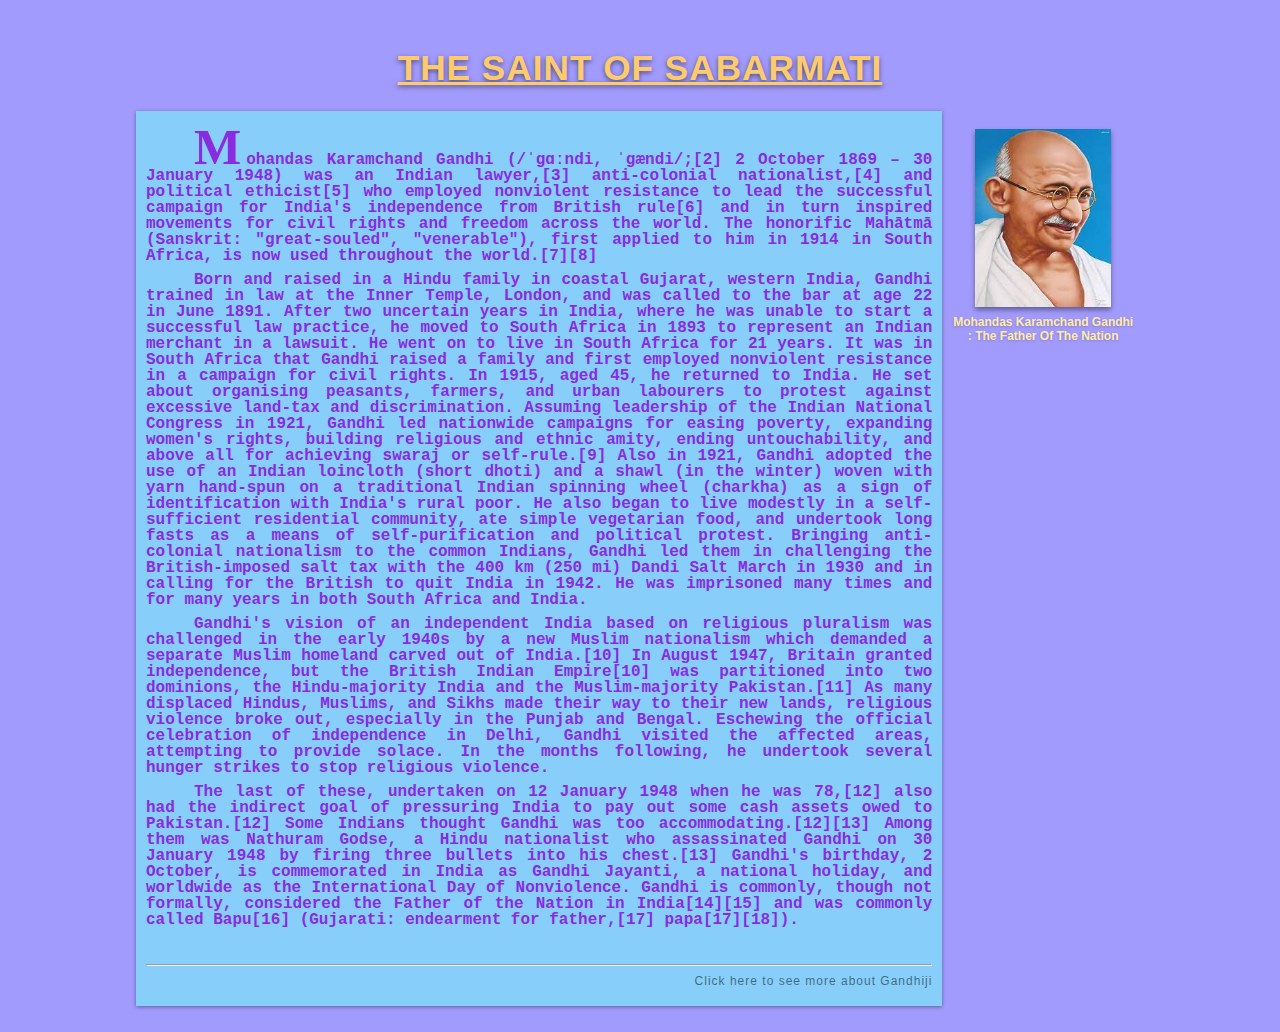
<file: 1. Tribute Page/index.html>
<!-- 
    Fulfill the below user stories and get all of the tests to pass. Give it your own personal style.

You can use HTML, JavaScript, and CSS to complete this project. Plain CSS is recommended because that is what the lessons have covered so far and 
you should get some practice with plain CSS. You can use Bootstrap or SASS if you choose. Additional technologies (just for example jQuery, React, 
Angular, or Vue) are  not recommended for this project, and using  them is at your own risk. Other  projects will give  you a chance to work  with 
different technology stacks like React. We will accept and try to fix all issue reports that use 
the suggested technology stack for this project. Happy coding!

User Story #1: My tribute page should have an element with a corresponding id="main", which contains all other elements.

User Story #2: I should see an element with a corresponding id="title", which contains a string (i.e. text) that 
describes the subject of the tribute page (e.g. "Dr. Norman Borlaug").

User Story #3: I should see a div element with a corresponding id="img-div".

User Story #4: Within the img-div element, I should see an img element with a corresponding id="image".

User Story #5: Within the img-div element, I should see an element with a corresponding id="img-caption" that 
contains textual content describing the image shown in img-div.

User Story #6: I should see an element with a corresponding id="tribute-info", which contains textual content describing the subject of the tribute page.

User Story #7: I should see an a element with a corresponding id="tribute-link", which links to an outside site 
that contains additional information about the subject of the tribute page. HINT: You must give your element an attribute of 
target and set it to _blank in order for your link to open in a new tab (i.e. target="_blank").

User Story #8: The img element should responsively resize, relative to the width of its parent element, without exceeding its original size.

User Story #9: The img element should be centered within its parent element.

You can build your project by using this CodePen template and clicking Save to create your own pen. Or you can use 
this CDN link to run the tests in any environment you like: https://cdn.freecodecamp.org/testable-projects-fcc/v1/bundle.js.

Once you're done, submit the URL to your working project with all its tests passing.
 -->


<!DOCTYPE html>
<html lang="en">

<head>
    <meta charset="UTF-8">
    <meta http-equiv="X-UA-Compatible" content="IE=edge">
    <meta name="viewport" content="width=device-width, initial-scale=1.0">
    <title>TRIBUTE PAGE</title>

    <style>
        /*------------------------------------- basic styling------------------------------ */
        
        * {
            padding: 0;
            margin: 0;
            box-sizing: border-box;
        }
        
        .row-centered,
        .col-centered {
            display: flex;
            align-items: center;
            justify-content: center;
        }
        
        .col-centered {
            flex-direction: column;
        }
        
        a {
            text-decoration: none;
            color: rgba(0, 0, 0, 0.5);
        }
        
        hr {
            color: black;
            width: 100%;
            height: 1px;
        }
        
        body {
            max-width: 100vw;
            min-height: 100vh;
            padding: 0.625rem;
            background-color: #a29bfe;
        }
        /*------------------------------------- container styling------------------------------ */
        
        .container {
            width: 80%;
            height: 80%;
            margin: 1rem auto;
        }
        
        .title {
            height: 10%;
            width: 100%;
            font-family: Arial, Helvetica, sans-serif;
            font-size: 2.2rem;
            font-weight: 800;
            text-transform: uppercase;
            text-shadow: 0 2px 5px rgba(0, 0, 0, 0.5);
            text-decoration: underline;
            letter-spacing: 1px;
            padding: 0.4rem;
            margin: 1rem 0;
            color: #fdcb6e;
        }
        
        .main {
            width: 100%;
            height: 90%;
            align-items: start;
            /* border: var(--border-black); */
        }
        /*------------------------------------- main container styling------------------------------ */
        
        .image-container {
            height: 50%;
            width: 20%;
            padding: 0.625rem;
            justify-content: space-between;
            align-items: space-between;
        }
        
        .info-container {
            height: 100%;
            width: 80%;
            padding: 0.625rem;
            justify-content: space-between;
            align-items: space-around;
            background-color: lightskyblue;
            box-shadow: 0 1px 4px rgba(0, 0, 0, 0.4);
        }
        /*------------------------------------- image container styling------------------------------ */
        
        .img-div {
            height: 100%;
            width: 100%;
            justify-content: flex-start;
            align-items: space-evenly;
            /* overflow: hidden; */
        }
        
        img {
            position: relative;
            max-width: 75%;
            box-shadow: 0 3px 5px rgba(0, 0, 0, 0.4);
            margin: 0.5rem auto;
        }
        
        .img-caption {
            font-family: 'Franklin Gothic Medium', 'Arial Narrow', Arial, sans-serif;
            font-size: 0.75rem;
            font-weight: 600;
            text-transform: capitalize;
            color: #ffeaa7;
            text-align: center;
            text-shadow: 0 1px 3px rgba(0, 0, 0, 0.2);
        }
        /*------------------------------------- info container styling------------------------------ */
        
        .tribute-info {
            width: 100%;
            height: 90%;
            margin: 0.625rem 0;
            font-family: 'Courier New', Courier, monospace;
            font-size: 1rem;
            font-weight: 600;
            line-height: 1rem;
            text-align: justify;
            color: blueviolet;
        }
        
        .link {
            width: 100%;
            height: 10%;
            text-align: right;
            letter-spacing: 1px;
            margin: 0.5rem;
            position: relative;
            bottom: 0%;
            font-family: Arial, Helvetica, sans-serif;
            font-weight: 500;
            font-size: 0.75rem;
            color: rgba(0, 0, 0, 0.5);
        }
        
        .link:hover {
            text-shadow: 0 1px 4px rgba(0, 0, 0, 0.4);
            cursor: pointer;
            color: black;
        }
        
        .tribute-info p:nth-child(1)::first-letter {
            font-size: 3.125rem;
            font-family: 'Times New Roman', Times, serif;
            letter-spacing: 5px;
        }
        
        .para {
            margin: 0.5rem 0;
        }
        
        .para::first-letter {
            margin-left: 3rem;
        }
        /*-------------------------------------  styling to make it responsive------------------------------ */
        
        @media screen and (max-width:426px) {
            .container {
                width: 100%;
                height: 100%;
            }
            .title {
                text-align: center;
                margin: 1px auto;
            }
            .main {
                flex-direction: column-reverse;
                width: 100%;
                padding: 0;
                margin: 0;
            }
            .info-container {
                width: 100%;
            }
            .image-container {
                width: 100%;
            }
            img {
                max-width: 100%;
            }
        }
        /* ------------------------------------------------------------------------------------------------------------------------------- */
    </style>

</head>

<body>
    <div class="container col-centered">



        <!-- I should see an element with a corresponding id="title", which contains a string (i.e. text)
                 that describes the subject of the tribute page (e.g. "Dr. Norman Borlaug"). -->
        <h1 class="title row-centered" id="title">
            The Saint of Sabarmati
        </h1>


        <!-- My tribute page should have an element with a corresponding id="main", which contains all other elements. -->
        <div class="main row-centered" id="main">



            <div class="info-container col-centered">

                <!-- I should see an element with a corresponding id="tribute-info", 
                which contains textual content describing the subject of the tribute page. -->
                <div class="tribute-info" id="tribute-info">

                    <p class="para"> Mohandas Karamchand Gandhi (/ˈɡɑːndi, ˈɡændi/;[2] 2 October 1869 – 30 January 1948) was an Indian lawyer,[3] anti-colonial nationalist,[4] and political ethicist[5] who employed nonviolent resistance to lead the successful campaign
                        for India's independence from British rule[6] and in turn inspired movements for civil rights and freedom across the world. The honorific Mahātmā (Sanskrit: "great-souled", "venerable"), first applied to him in 1914 in South Africa,
                        is now used throughout the world.[7][8]</p>
                    <p class="para"> Born and raised in a Hindu family in coastal Gujarat, western India, Gandhi trained in law at the Inner Temple, London, and was called to the bar at age 22 in June 1891. After two uncertain years in India, where he was unable to start
                        a successful law practice, he moved to South Africa in 1893 to represent an Indian merchant in a lawsuit. He went on to live in South Africa for 21 years. It was in South Africa that Gandhi raised a family and first employed nonviolent
                        resistance in a campaign for civil rights. In 1915, aged 45, he returned to India. He set about organising peasants, farmers, and urban labourers to protest against excessive land-tax and discrimination. Assuming leadership of
                        the Indian National Congress in 1921, Gandhi led nationwide campaigns for easing poverty, expanding women's rights, building religious and ethnic amity, ending untouchability, and above all for achieving swaraj or self-rule.[9]
                        Also in 1921, Gandhi adopted the use of an Indian loincloth (short dhoti) and a shawl (in the winter) woven with yarn hand-spun on a traditional Indian spinning wheel (charkha) as a sign of identification with India's rural poor.
                        He also began to live modestly in a self-sufficient residential community, ate simple vegetarian food, and undertook long fasts as a means of self-purification and political protest. Bringing anti-colonial nationalism to the common
                        Indians, Gandhi led them in challenging the British-imposed salt tax with the 400 km (250 mi) Dandi Salt March in 1930 and in calling for the British to quit India in 1942. He was imprisoned many times and for many years in both
                        South Africa and India.</p>
                    <p class="para"> Gandhi's vision of an independent India based on religious pluralism was challenged in the early 1940s by a new Muslim nationalism which demanded a separate Muslim homeland carved out of India.[10] In August 1947, Britain granted independence,
                        but the British Indian Empire[10] was partitioned into two dominions, the Hindu-majority India and the Muslim-majority Pakistan.[11] As many displaced Hindus, Muslims, and Sikhs made their way to their new lands, religious violence
                        broke out, especially in the Punjab and Bengal. Eschewing the official celebration of independence in Delhi, Gandhi visited the affected areas, attempting to provide solace. In the months following, he undertook several hunger
                        strikes to stop religious violence.</p>
                    <p class="para"> The last of these, undertaken on 12 January 1948 when he was 78,[12] also had the indirect goal of pressuring India to pay out some cash assets owed to Pakistan.[12] Some Indians thought Gandhi was too accommodating.[12][13] Among
                        them was Nathuram Godse, a Hindu nationalist who assassinated Gandhi on 30 January 1948 by firing three bullets into his chest.[13] Gandhi's birthday, 2 October, is commemorated in India as Gandhi Jayanti, a national holiday, and
                        worldwide as the International Day of Nonviolence. Gandhi is commonly, though not formally, considered the Father of the Nation in India[14][15] and was commonly called Bapu[16] (Gujarati: endearment for father,[17] papa[17][18]).</p>
                </div>

                <br>

                <hr>
                <!-- I should see an a element with a corresponding id="tribute-link", 
                which links to an outside site that contains additional information about the subject of the tribute page.  -->
                <div class="link">
                    <a href="https://en.wikipedia.org/wiki/Mahatma_Gandhi" id="tribute-link" target="_blank">
                    Click here to see more about Gandhiji</a>
                </div>

            </div>



            <div class="image-container col-centered">

                <!-- I should see a div element with a corresponding id="img-div" -->
                <div class="img-div col-centered" id="img-div">

                    <!-- Within the img-div element, I should see an img element with a corresponding id="image". -->
                    <img src="[data-uri]"
                        alt="MK Gandhi Image" id="image" />


                    <!-- Within the img-div element, I should see an element with a corresponding id="img-caption" 
                        that contains textual content describing the image shown in img-div. -->
                    <p id="img-caption" class="img-caption">
                        Mohandas Karamchand Gandhi : The Father of The Nation
                    </p>
                </div>

            </div>



        </div>
    </div>
</body>

</html>
</file>
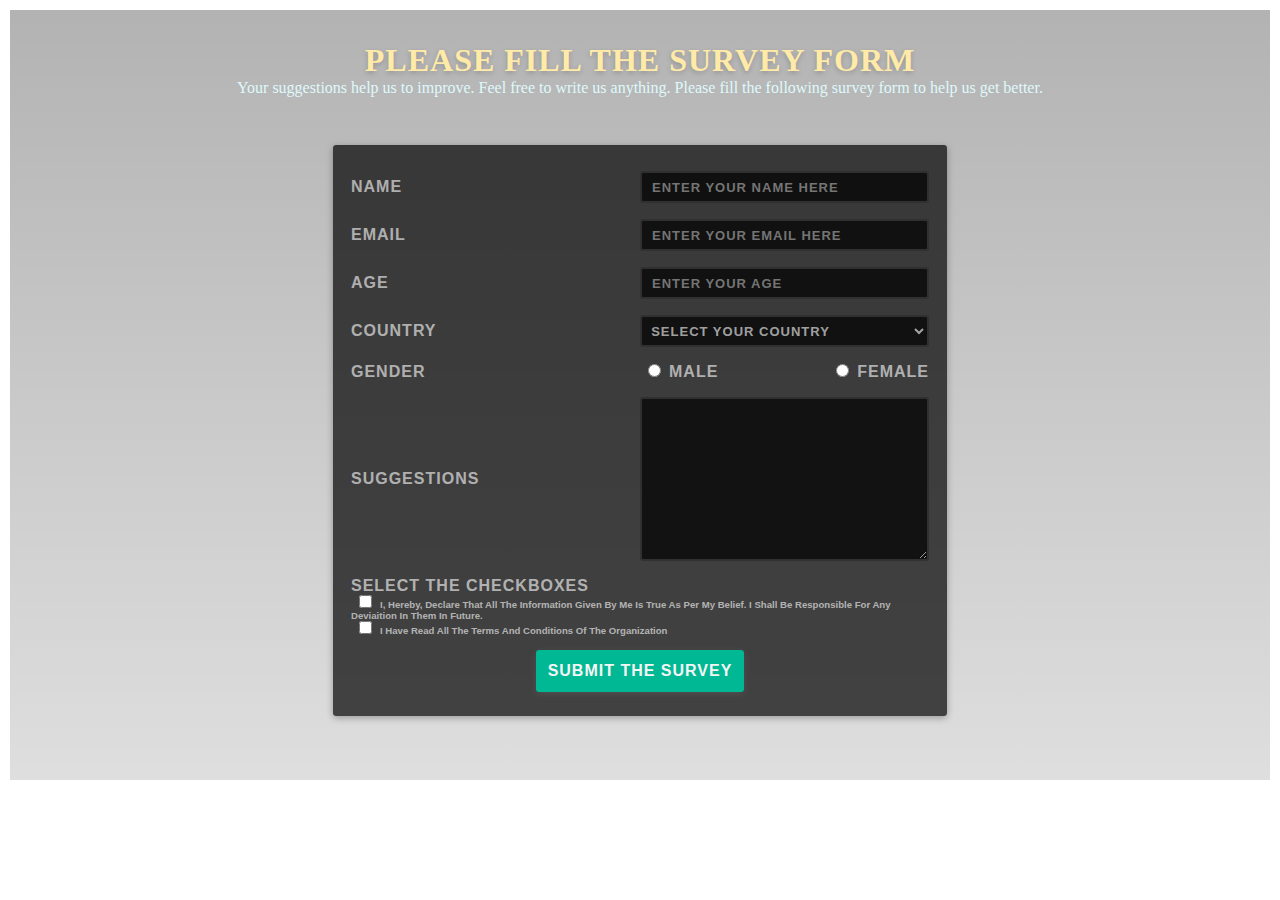
<file: 2. Survey Form/index.html>
<!-- User Story #1: I can see a title with id="title" in H1 sized text.

User Story #2: I can see a short explanation with id="description" in P sized text.

User Story #3: I can see a form with id="survey-form".

User Story #4: Inside the form element, I am required to enter my name in a field with id="name".

User Story #5: Inside the form element, I am required to enter an email in a field with id="email".

User Story #6: If I enter an email that is not formatted correctly, I will see an HTML5 validation error.

User Story #7: Inside the form, I can enter a number in a field with id="number".

User Story #8: If I enter non-numbers in the number input, I will see an HTML5 validation error.

User Story #9: If I enter numbers outside the range of the number input, which are defined by the min and max attributes, 
I will see an HTML5 validation error.

User Story #10: For the name, email, and number input fields inside the form I can see corresponding labels that describe 
the purpose of each field with the following ids: id="name-label", id="email-label", and id="number-label".

User Story #11: For the name, email, and number input fields, I can see placeholder text that gives me a description or 
instructions for each field.

User Story #12: Inside the form element, I can select an option from a dropdown that has a corresponding id="dropdown".

User Story #13: Inside the form element, I can select a field from one or more groups of radio buttons. Each group should 
be grouped using the name attribute.

User Story #14: Inside the form element, I can select several fields from a series of checkboxes, each of which must have 
a value attribute.

User Story #15: Inside the form element, I am presented with a textarea at the end for additional comments.

User Story #16: Inside the form element, I am presented with a button with id="submit" to submit all my inputs.

You can build your project by using this CodePen template and clicking Save to create your own pen. Or you can use this CDN 
link to run the tests in any environment you like: https://cdn.freecodecamp.org/testable-projects-fcc/v1/bundle.js

Once you're done, submit the URL to your working project with all its tests passing. -->



<!DOCTYPE html>
<html lang="en">

<head>
    <meta charset="UTF-8">
    <meta http-equiv="X-UA-Compatible" content="IE=edge">
    <meta name="viewport" content="width=device-width, initial-scale=1.0">
    <title>Survey Form</title>

    <style>
        /* -------------------------------------- BASIC STYLING ---------------------------------------- */
        
        * {
            padding: 0;
            margin: 0;
            box-sizing: border-box;
        }
        
        *:focus {
            outline: none;
        }
        
        .flex-column,
        .flex-row {
            display: flex;
            justify-content: center;
            align-items: center;
        }
        
        .flex-column {
            flex-direction: column;
        }
        
        body {
            max-width: 100vw;
            min-height: 100vh;
            max-height: auto;
            padding: 0.625rem;
        }
        /* -------------------------------------- CONTAINER STYLING ---------------------------------------- */
        
        .container {
            height: 100%;
            width: 100%;
            background: linear-gradient(to bottom, rgba(0, 0, 0, 0.3), rgba(0, 0, 0, 0.2), rgba(0, 0, 0, 0.1)), url(https://png.pngtree.com/thumb_back/fh260/back_pic/00/04/53/9556248b4747950.png);
            background-repeat: no-repeat;
            background-size: cover;
            background-position: fixed;
            background-attachment: fixed;
            /* background-blend-mode: lighten; */
            padding: 1rem;
        }
        /* -------------------------------------- TITLE & DESCRIPTION STYLING ---------------------------------------- */
        
        .title {
            font-family: 'Franklin Gothic Medium', 'Arial Narrow', Arial, sans-serif font-size: 2rem;
            letter-spacing: 1px;
            color: #ffeaa7;
            text-shadow: 0 2px 5px rgba(0, 0, 0, 0.2);
            margin-top: 1rem;
        }
        
        .description {
            font-size: 1rem;
            color: #dff9fb;
        }
        /* -------------------------------------- FORM STYLING ---------------------------------------- */
        
        form {
            width: 50%;
            border: 2px solid transparent;
            padding: 1rem;
            margin: 3rem;
            justify-content: center;
            align-items: center;
            border-radius: 0.2rem;
            background-color: rgba(0, 0, 0, 0.7);
            color: rgba(255, 255, 255, 0.61);
            box-shadow: 0 2px 7px rgba(0, 0, 0, 0.3);
        }
        
        .form-group {
            width: 100%;
            display: flex;
            align-items: center;
            justify-content: space-between;
            flex-direction: row;
            margin: 0.5rem 0;
        }
        /* -------------------------------------- FORM ELEMENT STYLING ---------------------------------------- */
        
        label,
        input,
        select,
        textarea,
        .form-group,
        button {
            letter-spacing: 1px;
            font-family: Arial, Helvetica, sans-serif;
            font-size: 1rem;
            font-weight: 600;
        }
        
        input[type='text'],
        input[type='email'],
        input[type='number'],
        textarea,
        select {
            background: rgba(0, 0, 0, 0.7);
            font-size: 0.8125rem;
            width: 50%;
            height: 2rem;
            border: 2px solid rgba(121, 116, 116, 0.3);
            color: rgba(255, 255, 255, 0.61);
            border-radius: 0.2rem;
            padding: 0.3rem 0.625rem;
        }
        
        input[type='checkbox'],
        input[type='radio'] {
            margin: 0 0.5rem;
        }
        
        select {
            padding: 0.3rem 0.325rem;
        }
        
        textarea {
            height: fit-content;
        }
        
        .radio-group {
            justify-content: space-between;
            align-items: center;
        }
        
        div.radio-group>label {
            width: 50%;
        }
        
        .radio-group-choices {
            width: 50%;
            justify-content: space-between;
        }
        
        .checkbox-group {
            flex-direction: column;
            justify-content: start;
            align-items: start;
        }
        
        .checkbox-choices {
            letter-spacing: 0;
            width: 100%;
            font-size: 0.6rem;
            justify-content: baseline;
            text-transform: capitalize;
            align-items: space-between;
        }
        
        .checkbox-choices>span {
            width: 100%;
        }
        
        button {
            padding: 0.625rem;
            background-color: #00b894;
            color: whitesmoke;
            margin: 0.4rem;
            border: 2px solid #00b894;
            border-radius: 0.2rem;
            box-shadow: 0 2px 7px rgba(121, 116, 116, 0.3);
        }
        
        button:hover {
            transition: all 0.3s linear;
            background-color: rgba(0, 0, 0, 0.7);
            color: white;
            border: 2px solid rgba(0, 0, 0, 0.2);
        }
    </style>
</head>

<body>

    <div class="container flex-column">

        <!-- User Story #1: I can see a title with id="title" in H1 sized text. -->
        <h1 id="title" class="title">
            PLEASE FILL THE SURVEY FORM
        </h1>

        <!-- User Story #2: I can see a short explanation with id="description" in P sized text. -->
        <p class="description" id="description">
            Your suggestions help us to improve. Feel free to write us anything. Please fill the following survey form to help us get better.
        </p>

        <!-- User Story #3: I can see a form with id="survey-form". -->
        <!-- User Story #10: For the name, email, and number input fields inside the form I can see corresponding labels that describe  -->
        <!-- the purpose of each field with the following ids: id="name-label", id="email-label", and id="number-label". -->
        <!-- User Story #11: For the name, email, and number input fields, I can see placeholder text that gives me a description or  -->
        <!-- instructions for each field. -->

        <form class="flex-column" action="#" id="survey-form" method="POST">

            <!-- User Story #4: Inside the form element, I am required to enter my name in a field with id="name". -->
            <div class="form-group">
                <label for="name" id="name-label">NAME</label>
                <input type="text" name="name" id="name" placeholder="ENTER YOUR NAME HERE" required>

            </div>

            <!-- User Story #5: Inside the form element, I am required to enter an email in a field with id="email". -->
            <!-- User Story #6: If I enter an email that is not formatted correctly, I will see an HTML5 validation error. -->
            <div class="form-group">
                <label for="email" id="email-label">EMAIL</label>
                <input type="email" name="email" id="email" placeholder="ENTER YOUR EMAIL HERE" required>


            </div>

            <!-- User Story #7: Inside the form, I can enter a number in a field with id="number". -->
            <!-- User Story #8: If I enter non-numbers in the number input, I will see an HTML5 validation error. -->
            <!-- User Story #9: If I enter numbers outside the range of the number input, which are defined by the min and max attributes,  -->
            <!-- I will see an HTML5 validation error. -->
            <div class="form-group">
                <label for="age" id="number-label">AGE</label>
                <input type="number" name="age" id="number" min=5 max=100 placeholder="ENTER YOUR AGE" required>
            </div>



            <!-- User Story #12: Inside the form element, I can select an option from a dropdown that has a corresponding id="dropdown". -->
            <div class="form-group">
                <label for="dropdown">COUNTRY</label>
                <select name="dropdown" id="dropdown" required>
                    <option value="none" selected disabled>SELECT YOUR COUNTRY</option>
                    <option value="USA">USA</option>
                    <option value="INDIA">INDIA</option>
                    <option value="RUSSIA">RUSSIA</option>
                    <option value="CHINA">CHINA</option>
                    <option value="CANADA">CANADA</option>
                </select>
            </div>



            <!-- User Story #13: Inside the form element, I can select a field from one or more groups of radio buttons. Each group should  -->
            <!-- be grouped using the name attribute. -->
            <div class="form-group radio-group">
                <label for="gender">GENDER</label>
                <div class="flex-row radio-group-choices">
                    <span>
                        <input type="radio" name="gender" id=" " value="M">MALE
                    </span>
                    <span>
                        <input type="radio" name="gender" id="" value="F">FEMALE
                    </span>
                </div>



            </div>

            <!-- User Story #15: Inside the form element, I am presented with a textarea at the end for additional comments. -->
            <div class="form-group">
                <label for="textarea">SUGGESTIONS</label>
                <textarea name="suggestion" id="" cols="30" rows="10" required></textarea>

            </div>

            <!-- User Story #14: Inside the form element, I can select several fields from a series of checkboxes, each of which must have  -->
            <!-- a value attribute. -->
            <div class="form-group checkbox-group">
                <label for="declaration">SELECT THE CHECKBOXES</label>
                <div class="checkbox-choices flex-column">
                    <span>
                       <input type="checkbox" name="declare" id="" value="correctInfo">i, hereby, declare that all the information given by me is true as per my belief. i shall be responsible for any deviaition in them in future.
                   </span>

                    <span>
                       <input type="checkbox" name="verify" id="" value="tnc">i have read all the terms and conditions of the organization
                   </span>
                </div>

            </div>

            <!-- User Story #16: Inside the form element, I am presented with a button with id="submit" to submit all my inputs. -->
            <button type="submit" id="submit">SUBMIT THE SURVEY</button>

        </form>

    </div>

</body>

</html>
</file>
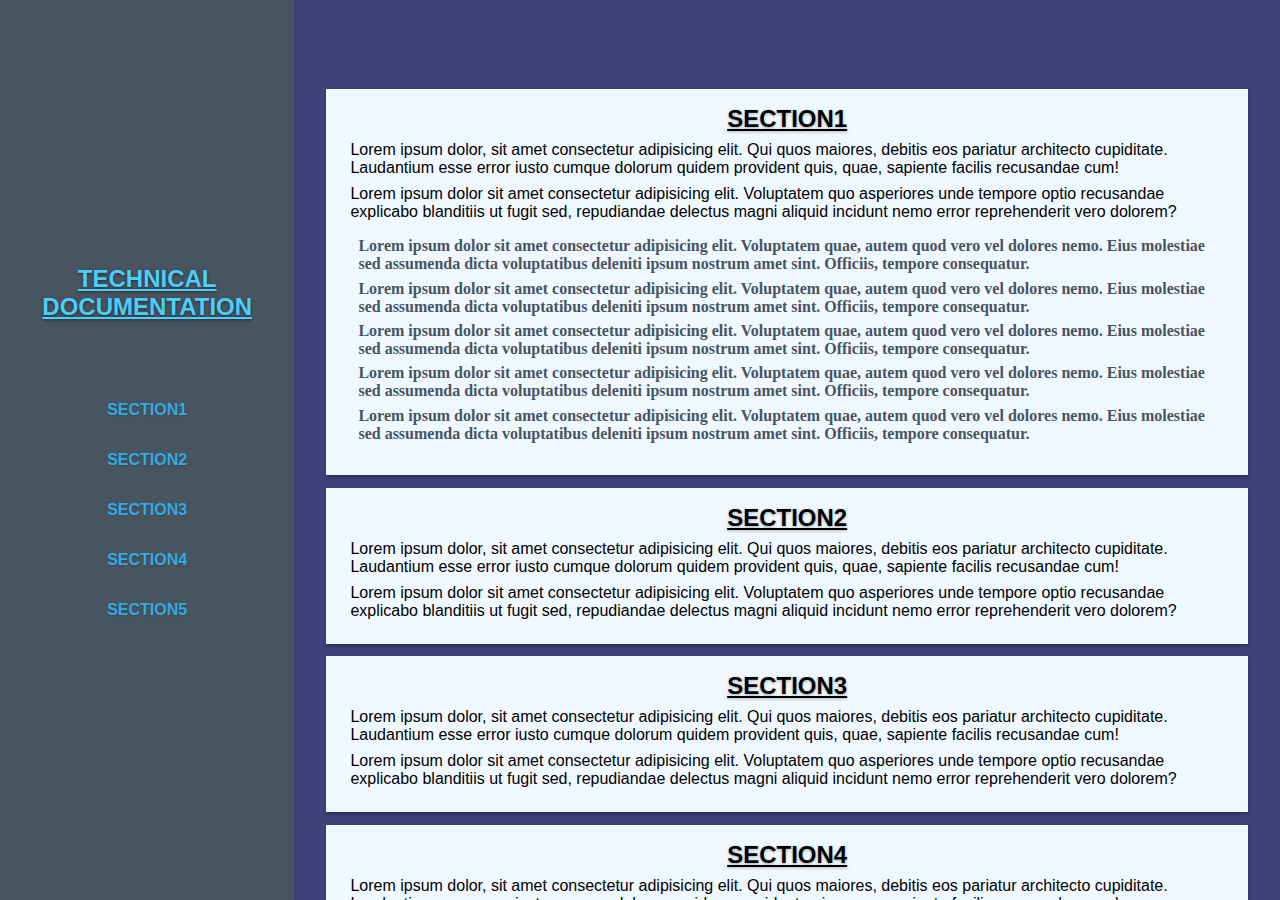
<file: 4. Technical Documentation Page/index.html>
<!DOCTYPE html>
<html lang="en">

<head>
    <meta charset="UTF-8">
    <meta http-equiv="X-UA-Compatible" content="IE=edge">
    <meta name="viewport" content="width=device-width, initial-scale=1.0">
    <title>Technical Documentation Page</title>
    <style>
        /* -------------------------------------- BASIC STYLING ---------------------------------------- */
        
        * {
            padding: 0;
            margin: 0;
            box-sizing: border-box;
        }
        
        *:focus {
            outline: none;
        }
        
        .flex-column,
        .flex-row {
            display: flex;
            justify-content: center;
            align-items: center;
        }
        
        .flex-column {
            flex-direction: column;
        }
        /* -------------------------------------- CONTAINER STYLING ---------------------------------------- */
        
        .container {
            max-width: 100vw;
            height: 100vh;
            justify-content: space-between;
        }
        
        nav {
            max-width: 23%;
            min-height: 100%;
            padding: 0.5rem;
            justify-content: flex-end;
            background-color: #485460;
        }
        
        main {
            max-width: 77%;
            max-height: 100%;
            background-color: #40407a;
            padding: 2rem;
            padding-top: 30%;
            overflow-y: scroll;
        }
        /* -------------------------------------- NAVBAR STYLING ---------------------------------------- */
        
        header h1,
        .links {
            font-family: Arial, Helvetica, sans-serif;
            text-transform: uppercase;
        }
        
        header h1 {
            font-size: 1.5rem;
            text-align: center;
            text-decoration: underline;
            font-weight: 800;
            color: #4bcffa;
            text-shadow: 0 1px 3px rgba(0, 0, 0, 0.5);
            margin: 0 0 3rem 0;
        }
        
        .links {
            font-size: 1rem;
            overflow: hidden;
            margin-top: 1rem;
        }
        
        .links a {
            text-decoration: none;
            margin: 1rem 0;
            text-shadow: 0 1px 2px rgba(0, 0, 0, 0.2);
            font-weight: 600;
            color: #34ace0;
            position: relative;
        }
        
        .links a:hover {
            color: #05c46b;
            transition: all .2s linear;
        }
        
        .links a::after,
        .links a:before {
            content: '';
            position: absolute;
            height: 0.2rem;
            width: 100%;
            background-color: #0be881;
        }
        
        .links a::after {
            top: 100%;
            left: 100%;
        }
        
        .links a::before {
            top: -20%;
            left: -100%;
        }
        
        .links a:hover::after {
            left: 0;
            transition: all .3s linear;
        }
        
        .links a:hover::before {
            left: 0%;
            transition: all .3s linear;
        }
        /* -------------------------------------- SECTION STYLING ---------------------------------------- */
        
        section {
            width: 100%;
            height: auto;
            margin-bottom: 0.8rem;
            box-shadow: 0 2px 3px rgba(0, 0, 0, 0.3);
            padding: 1rem;
            font-family: Verdana, Geneva, Tahoma, sans-serif;
            font-weight: 700;
            background-color: aliceblue;
        }
        
        section>header {
            font-family: Arial, Helvetica, sans-serif;
            font-size: 1.5rem;
            font-weight: 600;
            text-align: center;
            text-transform: uppercase;
            text-decoration: underline;
            text-shadow: 0 1px 3px rgba(0, 0, 0, 0.3);
        }
        
        section>p {
            font-size: 1rem;
            font-weight: 500;
            font-family: 'Trebuchet MS', 'Lucida Sans Unicode', 'Lucida Grande', 'Lucida Sans', Arial, sans-serif;
            margin: 0.5rem;
        }
        
        section>ul {
            list-style: none;
            margin: 1rem 0;
            font-family: Cambria, Cochin, Georgia, Times, 'Times New Roman', serif;
            color: #485460;
        }
        
        section>ul>li {
            margin: 0.4rem 0;
            padding: 0 1rem;
        }
        /* -------------------------------------- RESPONSIVE ---------------------------------------- */
        
        @media screen and (max-width:1023px) {
            .container {
                max-width: 100%;
                min-height: 100vh;
                flex-direction: column;
                justify-content: space-between;
                align-items: center;
                padding: 0;
            }
            #navbar {
                min-width: 100%;
                min-height: 20%;
                padding: 1rem;
            }
            nav>header {
                margin: 1rem;
                height: 20%;
                width: 100%;
            }
            nav>.links {
                width: 100%;
                height: 80%;
                flex-direction: row;
                justify-content: space-between;
            }
            nav>.links>a::after,
            nav>.links>a::before {
                display: none;
            }
            nav.links>a {
                margin: 0.5rem 1rem;
            }
            main {
                min-width: 100%;
                min-height: 170%;
                padding-top: 40%;
            }
        }
    </style>
</head>

<body>

    <div class="container flex-row">

        <!-- User Story #8: I can see a nav element with a corresponding id="navbar". -->
        <!-- User Story #14: On regular sized devices (laptops, desktops), the element with id="navbar" should be shown on the left side of the screen and should always be visible to the user. -->
        <nav id="navbar" class="flex-column">

            <!-- User Story #9: The navbar element should contain one header element which contains text that describes the topic of the technical documentation. -->
            <!-- User Story #11: The header element in the navbar must come before any link (a) elements in the navbar. -->
            <header class="flex-row">
                <h1>
                    Technical Documentation
                </h1>
            </header>

            <!-- User Story #10: Additionally, the navbar should contain link (a) elements with the class of nav-link. There should be one for every element with the class main-section. -->
            <!-- User Story #12: Each element with the class of nav-link should contain text that corresponds to the header text within each section (e.g. if you have a "Hello world" section/header, your navbar should have an element which contains the text "Hello world"). -->
            <!-- User Story #13: When I click on a navbar element, the page should navigate to the corresponding section of the main-doc element (e.g. If I click on a nav-link element that contains the text "Hello world", the page navigates to a section element that has that id and contains the corresponding header. -->
            <div class="links flex-column">
                <a href="#section1" class="nav-link">section1</a>
                <a href="#section2" class="nav-link">section2</a>
                <a href="#section3" class="nav-link">section3</a>
                <a href="#section4" class="nav-link">section4</a>
                <a href="#section5" class="nav-link">section5</a>
            </div>

        </nav>




        <!-- User Story #1: I can see a main element with a corresponding id="main-doc", which contains the page's main content (technical documentation). -->
        <main id="main-doc" class="flex-column">

            <!-- User Story #2: Within the #main-doc element, I can see several section elements, each with a class of main-section. There should be a minimum of 5. -->
            <!-- User Story #3: The first element within each .main-section should be a header element which contains text that describes the topic of that section. -->
            <!-- User Story #4: Each section element with the class of main-section should also have an id that corresponds with the text of each header contained within it. Any spaces should be replaced with underscores (e.g. The section that contains the header "JavaScript and Java" should have a corresponding id="JavaScript_and_Java"). -->

            <!-- User Story #5: The .main-section elements should contain at least 10 p elements total (not each). -->

            <!-- User Story #6: The .main-section elements should contain at least 5 code elements total (not each). -->

            <!-- User Story #7: The .main-section elements should contain at least 5 li items total (not each). -->
            <section class="main-section" id="section1">
                <header>
                    section1
                </header>

                <p>Lorem ipsum dolor, sit amet consectetur adipisicing elit. Qui quos maiores, debitis eos pariatur architecto cupiditate. Laudantium esse error iusto cumque dolorum quidem provident quis, quae, sapiente facilis recusandae cum!</p>
                <p>Lorem ipsum dolor sit amet consectetur adipisicing elit. Voluptatem quo asperiores unde tempore optio recusandae explicabo blanditiis ut fugit sed, repudiandae delectus magni aliquid incidunt nemo error reprehenderit vero dolorem?</p>

                <code>

                </code>
                <ul>
                    <li>Lorem ipsum dolor sit amet consectetur adipisicing elit. Voluptatem quae, autem quod vero vel dolores nemo. Eius molestiae sed assumenda dicta voluptatibus deleniti ipsum nostrum amet sint. Officiis, tempore consequatur.</li>
                    <li>Lorem ipsum dolor sit amet consectetur adipisicing elit. Voluptatem quae, autem quod vero vel dolores nemo. Eius molestiae sed assumenda dicta voluptatibus deleniti ipsum nostrum amet sint. Officiis, tempore consequatur.</li>
                    <li>Lorem ipsum dolor sit amet consectetur adipisicing elit. Voluptatem quae, autem quod vero vel dolores nemo. Eius molestiae sed assumenda dicta voluptatibus deleniti ipsum nostrum amet sint. Officiis, tempore consequatur.</li>
                    <li>Lorem ipsum dolor sit amet consectetur adipisicing elit. Voluptatem quae, autem quod vero vel dolores nemo. Eius molestiae sed assumenda dicta voluptatibus deleniti ipsum nostrum amet sint. Officiis, tempore consequatur.</li>
                    <li>Lorem ipsum dolor sit amet consectetur adipisicing elit. Voluptatem quae, autem quod vero vel dolores nemo. Eius molestiae sed assumenda dicta voluptatibus deleniti ipsum nostrum amet sint. Officiis, tempore consequatur.</li>

                </ul>
            </section>

            <section class="main-section" id="section2">
                <header>
                    section2
                </header>

                <p>Lorem ipsum dolor, sit amet consectetur adipisicing elit. Qui quos maiores, debitis eos pariatur architecto cupiditate. Laudantium esse error iusto cumque dolorum quidem provident quis, quae, sapiente facilis recusandae cum!</p>
                <p>Lorem ipsum dolor sit amet consectetur adipisicing elit. Voluptatem quo asperiores unde tempore optio recusandae explicabo blanditiis ut fugit sed, repudiandae delectus magni aliquid incidunt nemo error reprehenderit vero dolorem?</p>

                <code>

                </code>
            </section>

            <section class="main-section" id="section3">
                <header>
                    section3
                </header>

                <p>Lorem ipsum dolor, sit amet consectetur adipisicing elit. Qui quos maiores, debitis eos pariatur architecto cupiditate. Laudantium esse error iusto cumque dolorum quidem provident quis, quae, sapiente facilis recusandae cum!</p>
                <p>Lorem ipsum dolor sit amet consectetur adipisicing elit. Voluptatem quo asperiores unde tempore optio recusandae explicabo blanditiis ut fugit sed, repudiandae delectus magni aliquid incidunt nemo error reprehenderit vero dolorem?</p>

                <code>

                </code>
            </section>

            <section class="main-section" id="section4">
                <header>
                    section4
                </header>

                <p>Lorem ipsum dolor, sit amet consectetur adipisicing elit. Qui quos maiores, debitis eos pariatur architecto cupiditate. Laudantium esse error iusto cumque dolorum quidem provident quis, quae, sapiente facilis recusandae cum!</p>
                <p>Lorem ipsum dolor sit amet consectetur adipisicing elit. Voluptatem quo asperiores unde tempore optio recusandae explicabo blanditiis ut fugit sed, repudiandae delectus magni aliquid incidunt nemo error reprehenderit vero dolorem?</p>

                <code>

                </code>
            </section>

            <section class="main-section" id="section5">
                <header>
                    section5
                </header>

                <p>Lorem ipsum dolor, sit amet consectetur adipisicing elit. Qui quos maiores, debitis eos pariatur architecto cupiditate. Laudantium esse error iusto cumque dolorum quidem provident quis, quae, sapiente facilis recusandae cum!</p>
                <p>Lorem ipsum dolor sit amet consectetur adipisicing elit. Voluptatem quo asperiores unde tempore optio recusandae explicabo blanditiis ut fugit sed, repudiandae delectus magni aliquid incidunt nemo error reprehenderit vero dolorem?</p>

                <code>

                </code>
            </section>

        </main>





    </div>







    <!-- User Story #15: My Technical Documentation page should use at least one media query. -->

</body>

</html>
</file>
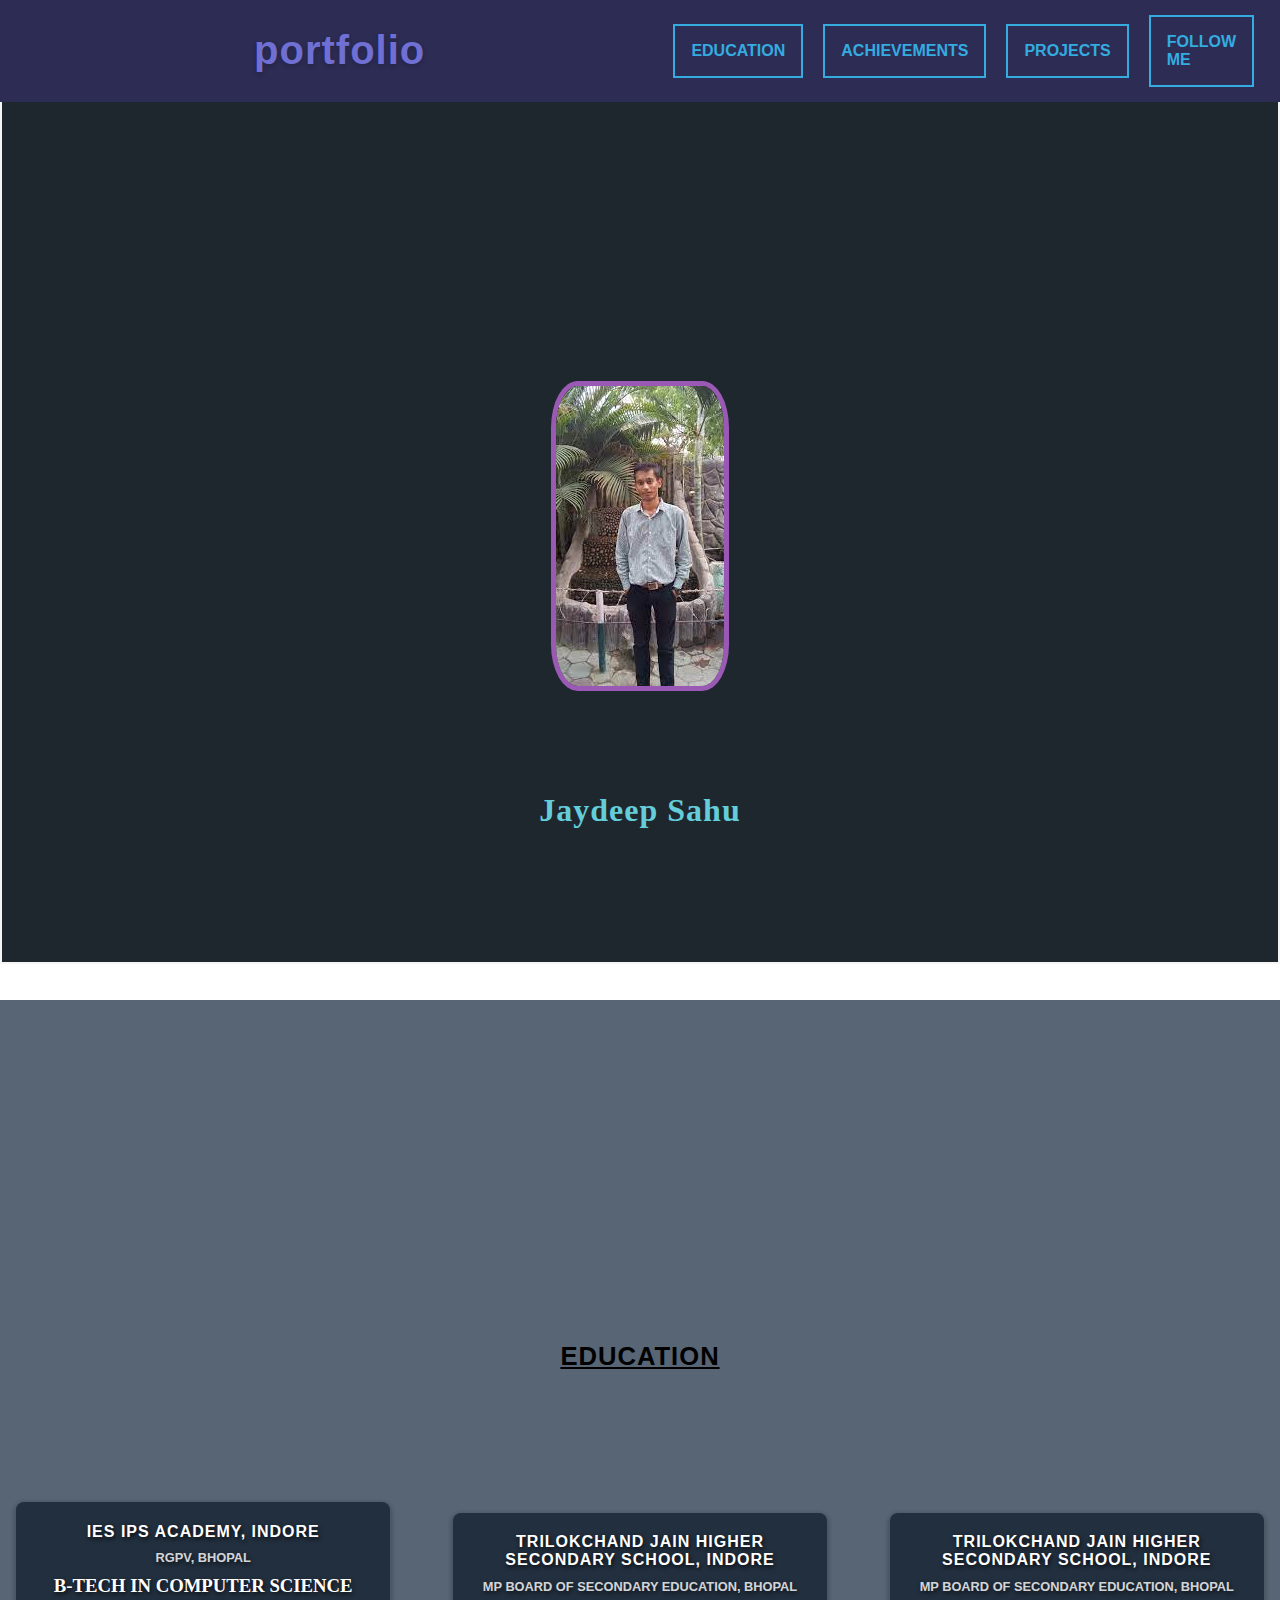
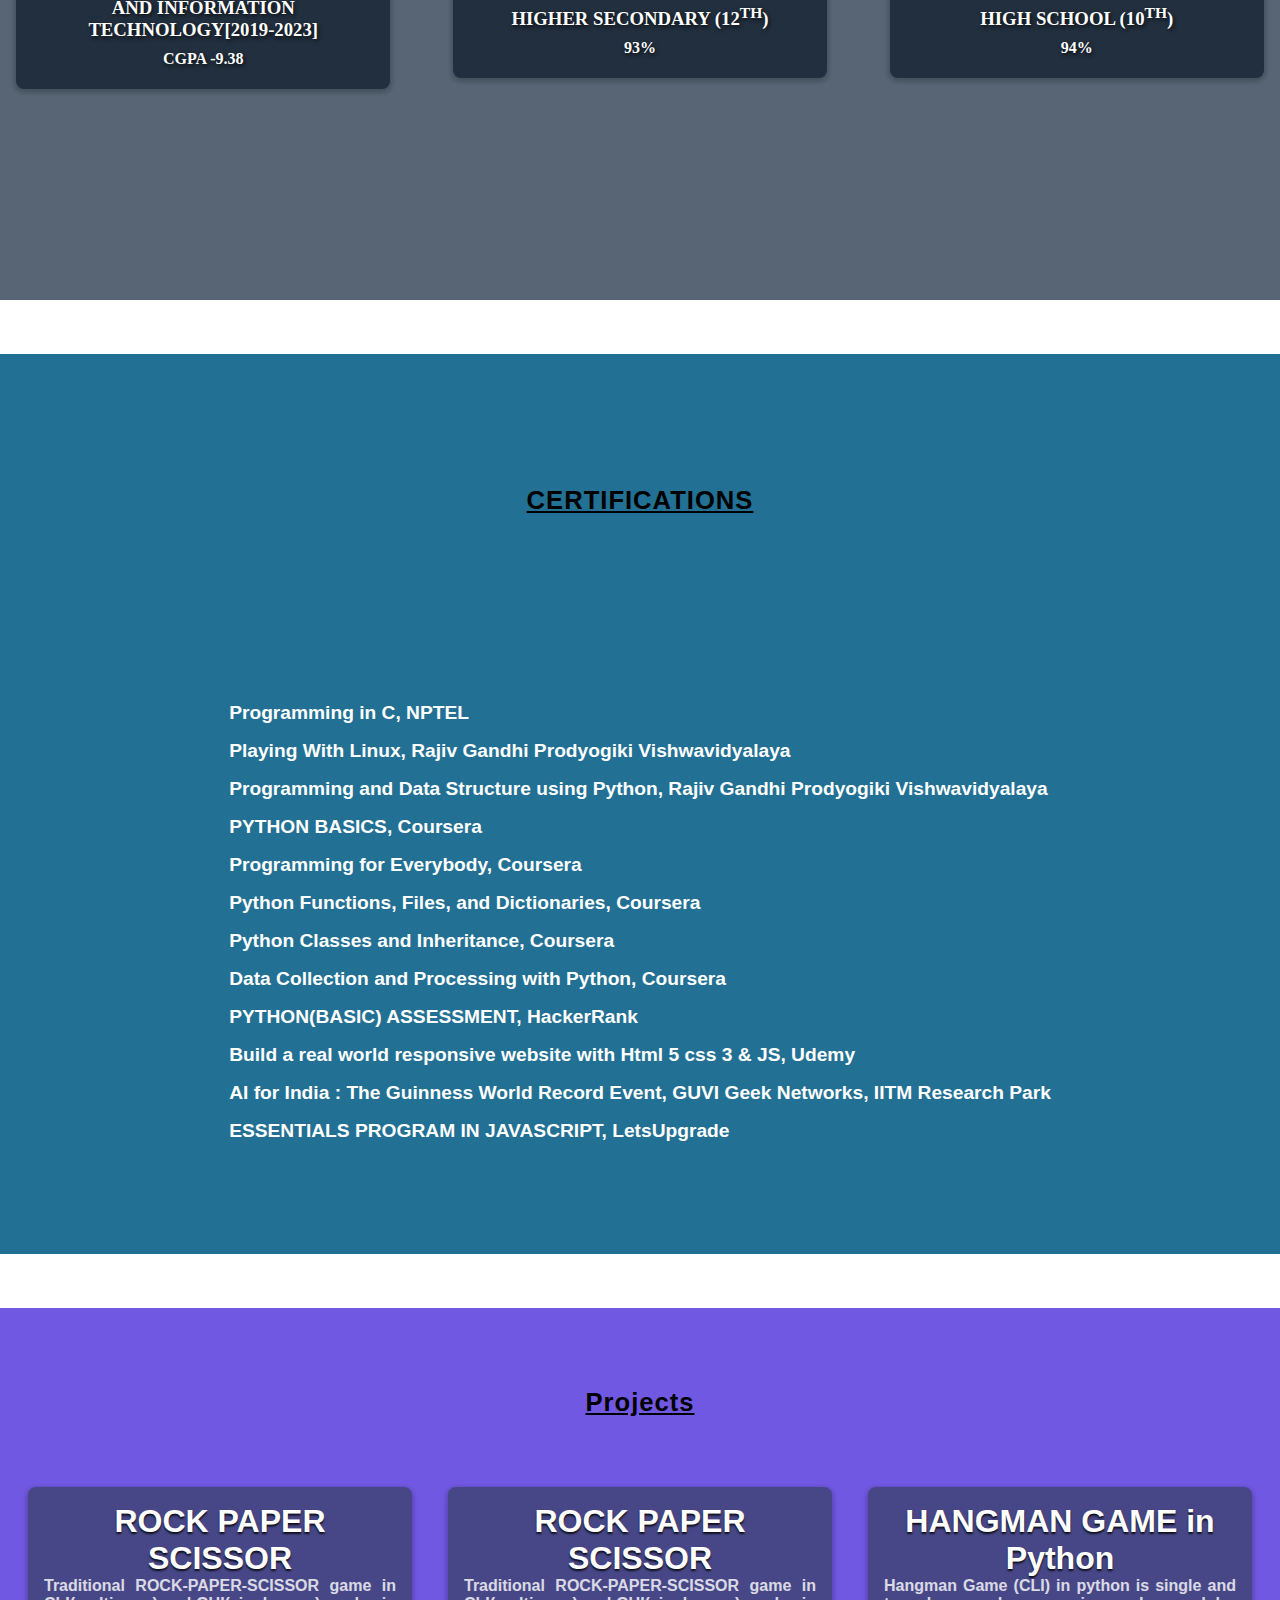
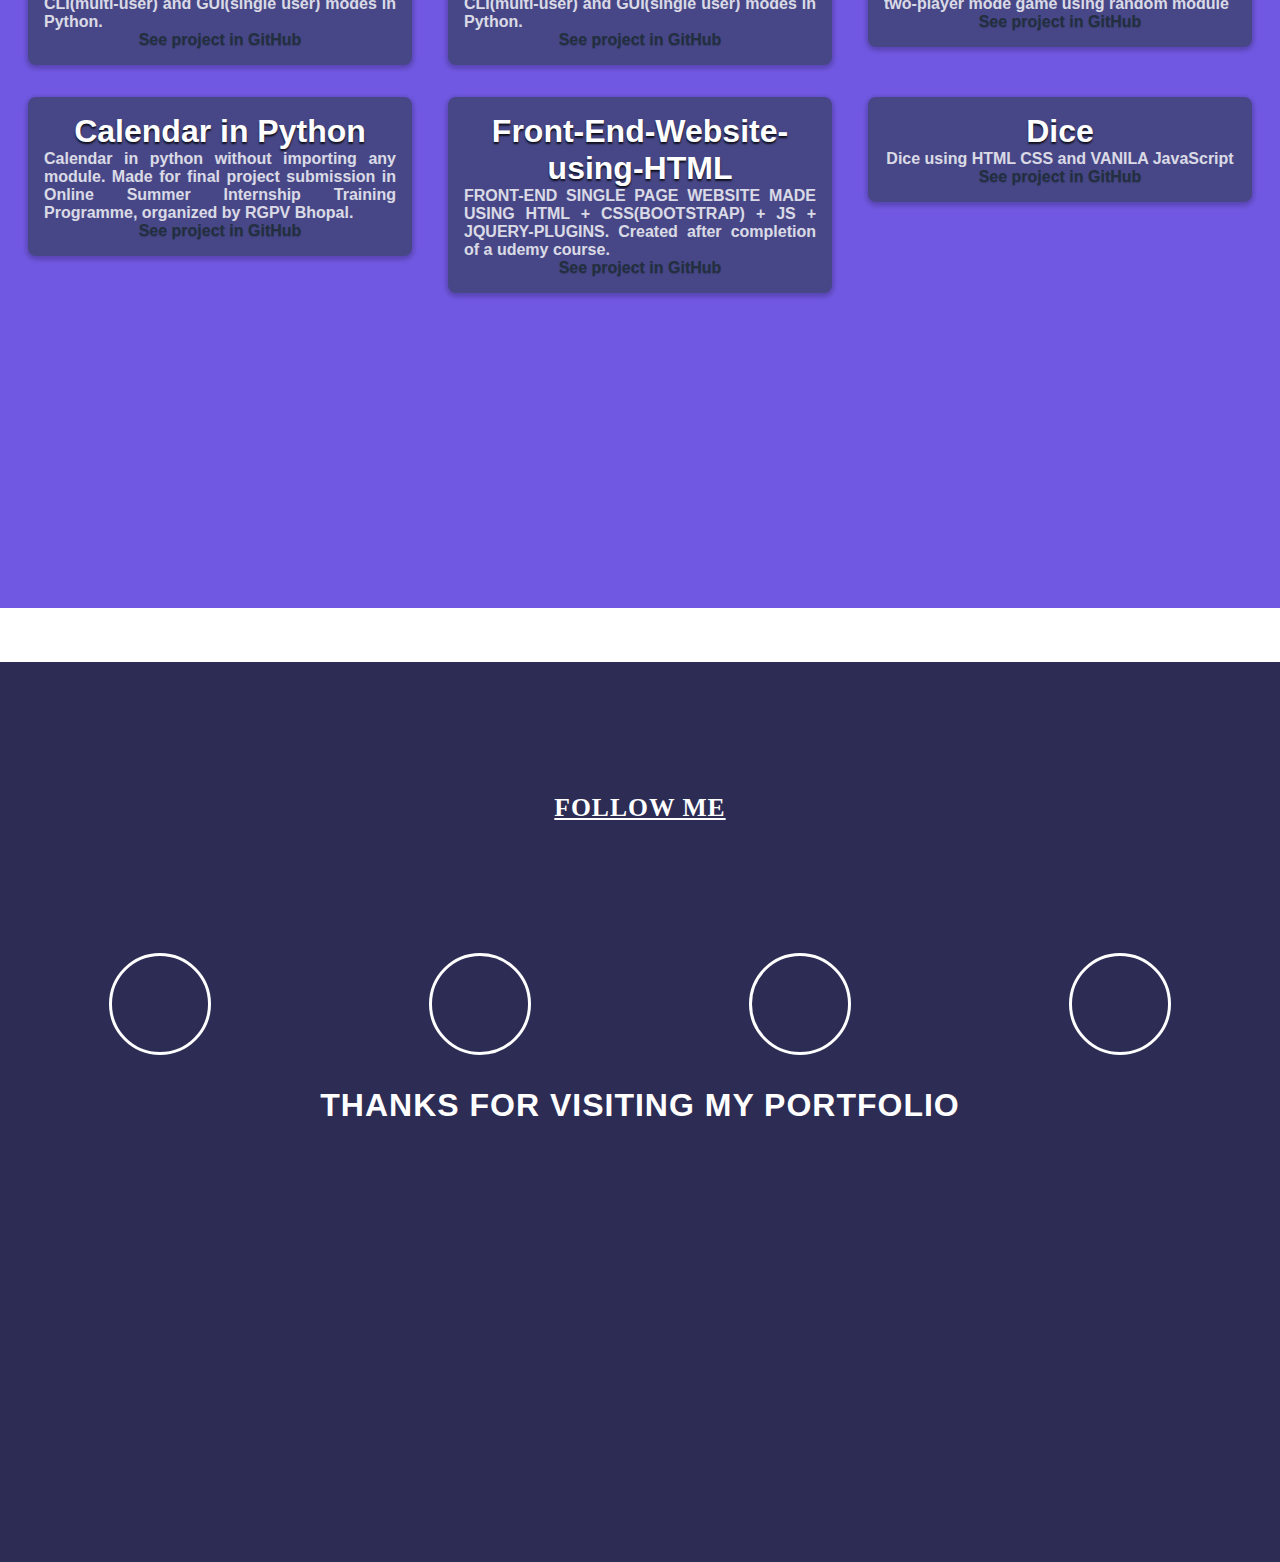
<file: 5. Personal Portfolio webpage/index.html>
<!-- 

Hello Camper!

Please read the README below in the JS Editor before beginning. Feel free to delete this message once you have read it. Good luck and Happy Coding! 

- The freeCodeCamp Team 

-->
<!DOCTYPE html>
<html lang="en">

<head>
    <meta charset="UTF-8">
    <meta http-equiv="X-UA-Compatible" content="IE=edge">
    <meta name="viewport" content="width=device-width, initial-scale=1.0">
    <title>PORTFOLIO</title>

    <link rel="stylesheet" href="css/style.css">
</head>

<body>

    <div class="container flex-column">




        <!-- User Story #6: My portfolio should have a navbar with an id of navbar. -->
        <!-- User Story #7: The navbar should contain at least one link that I can click on to navigate to different sections of the page. -->
        <!-- User Story #11: The navbar should always be at the top of the viewport. -->
        <nav id="navbar" class="flex-row navLargeDevice">
            <header class="flex-row">
                <div class="flex-column title ">portfolio</div>
                <div class="flex-column toggle" id="toggle" onclick="toggleClick();">
                    <em class="bars bars-white"></em>
                    <em class="bars bars-white"></em>
                    <em class="bars bars-white"></em>
                </div>
            </header>

            <div class=" flex-row links" id="links">
                <a href="#education" class="linksBtn">education</a>

                <a href="#achievement" class="linksBtn">achievements</a>

                <a href="#projects" class="linksBtn">PROJECTS</a>

                <a href="#follow" class="linksBtn">follow me</a>

            </div>
        </nav>





        <main class="flex-column">





            <!-- User Story #1: My portfolio should have a welcome section with an id of welcome-section. -->
            <!-- User Story #10: The height of the welcome section should be equal to the height of the viewport. -->
            <section id="welcome-section" class="flex-column welcome ">
                <!-- User Story #2: The welcome section should have an h1 element that contains text. -->
                <div class=" flex-column welcome-content">
                    <div class="flex-row welcome-text ">
                        <h1>
                            WELCOME TO MY PORTFOLIO
                        </h1>
                    </div>
                    <div class="flex-row image">
                        <img src="[data-uri]"
                            alt="Jaydeep Sahu" />
                    </div>
                    <div class="flex-row img-caption">jaydeep sahu</div>
                </div>

            </section>




            <br><br>


            <section class="flex-column education " id="education">
                <h1 class="section-title">EDUCATION</h1>
                <div class="flex-row qualifi">
                    <!-- COLLEGE -->
                    <div class=" flex-column education-box">
                        <h2 class="institute-name">
                            ies ips academy, indore
                        </h2>
                        <h3 class="board-name">
                            RGPV, BHOPAL
                        </h3>
                        <h3 class="education-type">
                            b-tech in computer science and information technology[2019-2023]
                        </h3>
                        <h4 class="score">
                            cgpa -9.38
                        </h4>
                    </div>
                    <!-- HIGHER SECONDARY -->
                    <div class=" flex-column education-box">
                        <h2 class="institute-name">
                            TRILOKCHAND JAIN HIGHER SECONDARY SCHOOL, INDORE
                        </h2>
                        <h3 class="board-name">
                            MP BOARD OF SECONDARY EDUCATION, BHOPAL
                        </h3>
                        <h3 class="education-type">
                            HIGHER SECONDARY (12<sup>TH</sup>)
                        </h3>
                        <h4 class="score">
                            93%
                        </h4>
                    </div>
                    <!-- HIGH SCHOOL -->
                    <div class=" flex-column education-box">
                        <h2 class="institute-name">
                            TRILOKCHAND JAIN HIGHER SECONDARY SCHOOL, INDORE
                        </h2>
                        <h3 class="board-name">
                            MP BOARD OF SECONDARY EDUCATION, BHOPAL
                        </h3>
                        <h3 class="education-type">
                            HIGH SCHOOL (10<sup>TH</sup>)
                        </h3>
                        <h4 class="score">
                            94%
                        </h4>
                    </div>
                </div>
            </section>





            <br><br><br>





            <section class="achievement flex-column" id="achievement">
                <h1 class="section-title flex-row">
                    CERTIFICATIONS
                </h1>
                <div class="achievement-box flex-column">
                    <ul>
                        <li>
                            Programming in C, NPTEL

                        </li>
                        <li>
                            Playing With Linux, Rajiv Gandhi Prodyogiki Vishwavidyalaya

                        </li>
                        <li>
                            Programming and Data Structure using Python, Rajiv Gandhi Prodyogiki Vishwavidyalaya

                        </li>
                        <li>
                            PYTHON BASICS, Coursera

                        </li>
                        <li>
                            Programming for Everybody, Coursera

                        </li>
                        <li>
                            Python Functions, Files, and Dictionaries, Coursera

                        </li>
                        <li>
                            Python Classes and Inheritance, Coursera

                        </li>
                        <li>
                            Data Collection and Processing with Python, Coursera

                        </li>
                        <li>
                            PYTHON(BASIC) ASSESSMENT, HackerRank

                        </li>
                        <li>
                            Build a real world responsive website with Html 5 css 3 & JS, Udemy

                        </li>
                        <li>
                            AI for India : The Guinness World Record Event, GUVI Geek Networks, IITM Research Park

                        </li>
                        <li>
                            ESSENTIALS PROGRAM IN JAVASCRIPT, LetsUpgrade

                        </li>
                    </ul>
                </div>
            </section>




            <br><br><br>





            <!-- User Story #3: My portfolio should have a projects section with an id of projects. -->
            <section class="projects" id="projects">

                <h1 class="section-title">Projects</h1><br>
                <!-- User Story #4: The projects section should contain at least one element with a class of project-tile to hold a project. -->
                <div class="flex-row project-tile">

                    <!-- User Story #5: The projects section should contain at least one link to a project. -->

                    <div class="flex-column project-box ">
                        <h2 class="project-title">
                            ROCK PAPER SCISSOR
                        </h2>
                        <h3 class="project-desc">
                            Traditional ROCK-PAPER-SCISSOR game in CLI(multi-user) and GUI(single user) modes in Python.
                        </h3>
                        <h3 class="project-link">
                            <a href="https://github.com/jaydeepsahu1609/ROCK-PAPER-SCISSOR" target="_blank" noopener noreferrer>See project in GitHub</a>
                        </h3>
                    </div>

                    <div class="flex-column project-box ">
                        <h2 class="project-title">
                            ROCK PAPER SCISSOR
                        </h2>
                        <h3 class="project-desc">
                            Traditional ROCK-PAPER-SCISSOR game in CLI(multi-user) and GUI(single user) modes in Python.
                        </h3>
                        <h3 class="project-link">
                            <a href="https://github.com/jaydeepsahu1609/ROCK-PAPER-SCISSOR" target="_blank" noopener noreferrer>See project in GitHub</a>
                        </h3>
                    </div>

                    <div class="flex-column project-box ">
                        <h2 class="project-title">
                            HANGMAN GAME in Python
                        </h2>
                        <h3 class="project-desc">
                            Hangman Game (CLI) in python is single and two-player mode game using random module
                        </h3>
                        <h3 class="project-link">
                            <a href="https://github.com/jaydeepsahu1609/HANGMAN-GAME-in-python" target="_blank" noopener noreferrer>See project in GitHub</a>
                        </h3>
                    </div>
                </div>
                <div class="flex-row project-tile">

                    <div class="flex-column project-box ">
                        <h2 class="project-title">
                            Calendar in Python
                        </h2>
                        <h3 class="project-desc">
                            Calendar in python without importing any module. Made for final project submission in Online Summer Internship Training Programme, organized by RGPV Bhopal.
                        </h3>
                        <h3 class="project-link">
                            <a href="https://github.com/jaydeepsahu1609/Calendar-in-python" target="_blank" noopener noreferrer>See project in GitHub</a>
                        </h3>
                    </div>
                    <div class="flex-column project-box ">
                        <h2 class="project-title">
                            Front-End-Website-using-HTML
                        </h2>
                        <h3 class="project-desc">
                            FRONT-END SINGLE PAGE WEBSITE MADE USING HTML + CSS(BOOTSTRAP) + JS + JQUERY-PLUGINS. Created after completion of a udemy course.
                        </h3>
                        <h3 class="project-link">
                            <a href="https://github.com/jaydeepsahu1609/Calendar-in-python" target="_blank" noopener noreferrer>See project in GitHub</a>
                        </h3>
                    </div>


                    <div class="flex-column project-box ">
                        <h2 class="project-title">
                            Dice
                        </h2>
                        <h3 class="project-desc">
                            Dice using HTML CSS and VANILA JavaScript
                        </h3>
                        <h3 class="project-link">
                            <a href="https://github.com/jaydeepsahu1609/DICE" target="_blank" noopener noreferrer>See project in GitHub</a>
                        </h3>
                    </div>
                </div>

            </section>




            <br><br><br>





            <section class="follow" id="follow">

                <h1 class="section-title">FOLLOW ME</h1>
                <div class="flex-row follow-box">
                    <em class="fa fa-instagram">
                        <a href=""  target="_blank"></a>
                    </em>
                    <em class="fa fa-facebook">
                        <a href="" target="_blank"></a>
                    </em>
                    <em class="fa fa-linkedin">
                        <a href=""  target="_blank"></a>
                    </em>

                    <!-- User Story #8: My portfolio should have a link with an id of profile-link, which opens my GitHub or FCC profile in a new tab. -->

                    <em class="fa fa-github">
                      <a href="" id="profile-link" target="_blank"></a>
                    </em>
                </div>
                <h2 class="flex-row">thanks for visiting my portfolio</h2>
            </section>


            <!-- User Story #9: My portfolio should have at least one media query. -->
        </main>

</body>
<script src="js/main.js"></script>

</html>
</file>
<file: 5. Personal Portfolio webpage/css/style.css>
/* ------------------------------ BASIC STYLING ------------------------------------- */

* {
    padding: 0;
    margin: 0;
    box-sizing: border-box;
}

.flex-column,
.flex-row {
    display: flex;
    justify-content: center;
    align-items: center;
}

.flex-column {
    flex-direction: column;
}

body {
    max-width: 100vw;
    min-width: 100vw;
    min-height: 300vh;
    max-height: auto;
    overflow-x: hidden;
}


/* ------------------------------ CONTAINER STYLING ------------------------------------- */

.container {
    min-width: 100vw;
    max-width: 100vw;
    height: 100%;
}

nav,
#navbar {
    min-width: 100vw;
    max-width: 100vw;
    background-color: #2c2c54;
    justify-content: space-between;
    position: fixed;
    top: 0%;
    z-index: 999;
    padding: 0.3rem 1rem;
    transition: all 0.3s linear;
}

main {
    min-width: 100vw;
    max-width: 100vw;
    position: absolute;
    top: 11%;
    border: 2px solid transparent;
    height: 90%;
    min-height: 500vh;
}

.navSmallDevice {
    flex-direction: column;
    justify-content: start;
    align-items: flex-start;
    height: 100vh;
    width: 100vw;
}

.navLargeDevice {
    flex-direction: row;
    width: 100vw;
    height: auto;
}


/* ------------------------------ NAVBAR STYLING ------------------------------------- */

header {
    width: 100%;
    justify-content: space-between;
}

.title {
    width: 80%;
    padding: 1rem;
    margin: 0 1rem;
    justify-content: flex-start;
    height: 100%;
    font-size: 2.5rem;
    font-family: 'Segoe UI', Tahoma, Geneva, Verdana, sans-serif;
    letter-spacing: 1px;
    font-weight: 800;
    text-align: right;
    text-shadow: 0 2px 5px rgba(0, 0, 0, 0.2);
    color: #706fd3;
    animation: changeCase 4s ease-in-out infinite;
}

@keyframes changeCase {
    0% {
        text-transform: capitalize;
    }
    50% {
        text-transform: lowercase;
    }
    100% {
        opacity: 0.5;
    }
}

.toggle {
    width: 20%;
    display: none;
    height: 30%;
    padding: 1rem;
    justify-content: space-around;
    border-radius: 1rem;
    align-items: flex-end;
}

.links {
    width: 80%;
    height: 100%;
    justify-content: flex-end;
}

.links>a {
    padding: 1rem;
    margin: 0.625rem;
    text-decoration: none;
    font-family: Arial, Helvetica, sans-serif;
    font-weight: 700;
    text-transform: uppercase;
    color: #34ace0;
    border: 2px solid #34ace0;
}

.links>a:hover {
    border-color: #2c2c54;
    color: #2c2c54;
    background-color: #34ace0;
    transition: all 0.2s linear;
}

.linksDisplay {
    display: flex;
    width: 100%;
    flex-direction: column;
}

.linksHidden {
    display: none;
}

.toggle>.bars {
    width: 50px;
    margin: 0.3rem 0;
    border-radius: 1rem;
    box-shadow: 0 1px 4px rgba(0, 0, 0, 0.1);
}

.toggle:hover>.bars {
    transition: all 0.3s linear;
    border-color: #4bcffa;
}

.bars-white {
    border-top: 6px solid white;
}

.bars-red {
    border-top: 6px solid red;
}

@media(max-width:769px) {
    /* TABLET & SMALL-M-S */
    .title {
        width: 50%;
        justify-content: flex-end;
    }
    .toggle {
        width: 50%;
        display: flex;
        justify-content: center;
    }
    nav,
    #navbar {
        min-width: 100vw;
        justify-content: space-between;
    }
}


/* ------------------------------ SECTION STYLING ------------------------------------- */

section {
    min-width: 100vw;
    max-width: 100vw;
    min-height: 100vh;
    /* max-height: 100vh; */
}

.section-title {
    text-align: center;
    font-family: Verdana, Geneva, Tahoma, sans-serif;
    font-size: 1.6rem;
    letter-spacing: 1px;
    line-height: 1.2rem;
    font-weight: 800;
    text-decoration: underline;
    padding: 0.5rem;
}

@media (min-width:768px) {
    .section-title {
        margin: 10% auto;
    }
}

@media(max-width:426px) {
    .section-title {
        margin: 25% auto;
    }
}


/* ------------------------------ WELCOME STYLING ------------------------------------- */

.welcome {
    margin-top: 15%;
    background-color: #1e272e;
}

.welcome-content {
    max-width: 100vw;
    min-width: 100vw;
    height: 100%;
    padding: 2rem;
    justify-content: space-evenly;
    align-items: center;
}

.welcome-content {
    border: 2px solid whitesmoke;
}

.welcome-text {
    height: 10vh;
    width: 100%;
    text-align: center;
    font-family: Arial, Helvetica, sans-serif;
    font-size: 1rem;
    letter-spacing: 1px;
    color: white;
    text-transform: capitalize;
    font-weight: 800;
    overflow: hidden;
    text-shadow: 0 5px 5px 2px rgba(0, 0, 0, 0.6);
}

.image {
    max-width: 100%;
    height: auto;
    border: 5px solid #9b59b6;
    border-radius: 15%;
    overflow: hidden;
}

.image:hover {
    transition: all 0.4s linear;
    transform: scale(1.2);
    box-shadow: 1px 3px 4px 2px rgba(0, 0, 0, 0.5);
}

.img-caption {
    height: 5vh;
    letter-spacing: 1px;
    text-align: center;
    font-size: 1.2rem;
    font-weight: 600;
    color: #63cdda;
    font-family: cursive;
    text-shadow: 0 5px 5px 2px rgba(0, 0, 0, 0.6);
    text-transform: capitalize;
}

@media(min-width:768px) {
    .welcome-text {
        position: relative;
    }
    .welcome-text::before {
        animation: typing 5s steps(50, end) infinite;
        content: '';
        position: absolute;
        width: 100%;
        height: 100%;
        background-color: #1e272e;
    }
    .img-caption {
        font-size: 2rem;
    }
    @keyframes typing {
        from {
            left: 20%;
        }
        to {
            left: 100%;
        }
    }
}

@media (min-width:1024px) {
    .welcome {
        margin-top: 10%;
    }
}

@media (max-width:426px) {
    .welcome-text {
        transition: all 0.5s linear;
        border: none;
        font-family: 'Gill Sans', 'Gill Sans MT', Calibri, 'Trebuchet MS', sans-serif;
        animation: blinking 3s ease-out infinite;
        box-shadow: 1px 3px 5px rgba(0, 0, 0, 0.2);
    }
    @keyframes blinking {
        from {
            background-color: #74b9ff;
            color: #1e272e;
        }
        to {
            color: #ecf0f1;
            background-color: #6c5ce7;
        }
    }
}

@media (max-width:320px) {
    .welcome-text {
        font-size: 0.8rem;
    }
}


/* ------------------------------ EDUCATION STYLING ------------------------------------- */

.education {
    background-color: #576574;
}

.qualifi {
    justify-content: space-between;
    padding: 0 1rem;
}

.education-box {
    justify-content: space-between;
    background-color: #222f3e;
    color: white;
    border-radius: 0.5rem;
    padding: 1rem;
    width: 30%;
    text-shadow: 1px 2px 4px rgba(0, 0, 0, 0.8);
    box-shadow: 0 2px 4px 2px rgba(0, 0, 0, 0.2);
}

.institute-name,
.board-name,
.education-type,
.score {
    text-transform: uppercase;
    text-align: center;
    margin: 0.3rem 0;
}

.institute-name {
    font-size: 1rem;
    font-family: Arial, Helvetica, sans-serif;
    font-weight: 800;
    letter-spacing: 1px;
}

.board-name {
    font-size: 0.8rem;
    font-family: Arial, Helvetica, sans-serif;
    font-weight: 600;
    opacity: 0.8;
}

@media(max-width:426px) {
    .education>.section-title {
        margin: 2% auto;
    }
    .education {
        height: auto;
        padding: 0.3rem;
        align-items: center;
        justify-content: space-between;
    }
    .education-box {
        width: 100vw;
        margin: 0.5rem auto;
    }
    .qualifi {
        flex-direction: column;
        justify-content: space-around;
        padding: 0;
        align-items: stretch;
    }
}

@media (max-width:320px) {
    .education>.section-title {
        margin: 3% auto;
    }
    .qualifi {
        justify-content: space-between;
    }
    .education {
        padding: 0.8rem;
        justify-content: center;
    }
    .education-box {
        margin: 0.3rem;
    }
    .institute-name,
    .board-name,
    .education-type,
    .score {
        margin: 0.1rem 0;
    }
    .institute-name {
        font-size: 0.6rem;
    }
    .board-name {
        font-size: 0.6rem;
    }
}


/* ------------------------------ ACHIEVEMENT STYLING ------------------------------------- */

.achievement {
    background-color: #227093;
    padding: 1rem;
    justify-content: space-around;
    align-items: center;
}

.achievement>.section-title {
    margin: 4% auto 2%;
}

.achievement-box {
    width: 100vw;
}

.achievement-box>ul {
    padding: 1rem;
    list-style-type: none;
}

.achievement-box>ul>li {
    margin: 1rem auto;
    font-family: Arial, Helvetica, sans-serif;
    font-weight: 600;
    font-size: 1.2rem;
    color: white;
    animation: achievement_glow 5s linear infinite;
}

@media (max-width:426px) {
    .achievement {
        padding: 1rem;
        align-items: center;
        justify-content: center;
    }
    .achievement>.section-title {
        margin: 3% 0;
    }
    .achievement-box>ul {
        padding: 0.8rem;
    }
    .achievement-box>ul>li {
        margin: 0.8rem auto;
        font-weight: 600;
        font-size: 0.9rem;
    }
}

@media (max-width:321px) {
    .achievement-box>ul>li {
        font-size: 0.8rem;
    }
}

@keyframes achievement_glow {
    0% {
        transform: scaleY(1.2);
        text-shadow: 0 2px 4px rgba(0, 0, 0, 0.2);
    }
    100% {
        transform: scaleY(1);
    }
}

.achievement-box>ul>li:nth-child(1) {
    animation-delay: 0.2s;
}

.achievement-box>ul>li:nth-child(2) {
    animation-delay: 0.4s;
}

.achievement-box>ul>li:nth-child(3) {
    animation-delay: 0.6s;
}

.achievement-box>ul>li:nth-child(4) {
    animation-delay: 0.8s;
}

.achievement-box>ul>li:nth-child(5) {
    animation-delay: 1s;
}

.achievement-box>ul>li:nth-child(6) {
    animation-delay: 1.2s;
}

.achievement-box>ul>li:nth-child(7) {
    animation-delay: 1.4s;
}

.achievement-box>ul>li:nth-child(8) {
    animation-delay: 1.6s;
}

.achievement-box>ul>li:nth-child(9) {
    animation-delay: 1.8s;
}

.achievement-box>ul>li:nth-child(10) {
    animation-delay: 2s;
}

.achievement-box>ul>li:nth-child(11) {
    animation-delay: 2.2s;
}

.achievement-box>ul>li:nth-child(12) {
    animation-delay: 2.4s;
}


/* ------------------------------ PROJECT STYLING ------------------------------------- */

.projects {
    max-width: 100vw;
    justify-content: space-around;
    align-items: start;
    overflow-y: auto;
    background-color: #7158e2;
}

.projects>.section-title {
    max-width: 100vw;
    margin: 6% auto 2%;
}

.project-tile {
    justify-content: space-evenly;
    align-items: start;
    max-width: 100vw;
    margin: 1rem 0;
}

.project-box {
    background-color: #474787;
    color: white;
    padding: 1rem;
    width: 30%;
    border-radius: 0.5rem;
    margin: 0.5rem;
    justify-content: space-between;
    font-family: Arial, Helvetica, sans-serif;
    font-weight: 800;
    align-items: center;
    box-shadow: 0 2px 4px 2px rgba(0, 0, 0, 0.2);
    flex-wrap: nowrap;
}

.project-title {
    font-size: 2rem;
    text-align: center;
    text-shadow: 0 2px 2px rgba(0, 0, 0, 0.8);
}

.project-desc {
    text-align: justify;
    font-size: 1rem;
    font-weight: 600;
    opacity: 0.8;
}

.project-link {
    font-size: 1rem;
    text-align: center;
}

.project-link>a {
    text-decoration: none;
    color: #222f3e;
    text-shadow: 0 1px 1px rgba(0, 0, 0, 0.2);
    font-weight: 800;
}

.project-link>a:hover {
    color: white;
    transition: all 0.3s linear;
}

@media (max-width:426px) {
    .project-tile {
        padding: 0.8rem;
        flex-direction: column;
    }
    .project-box {
        width: 100%;
        margin: 0.3rem auto;
    }
    .project-title {
        font-size: 1.5rem;
    }
    .project-desc {
        font-size: 0.8rem;
    }
    .project-link {
        font-size: 0.8rem;
    }
}


/* ------------------------------ FOLLOW STYLING ------------------------------------- */

.follow {
    background-color: #2c2c54;
    color: white;
}

.follow>.section-title {
    transition: all 0.3s linear;
    font-family: cursive;
}

.follow-box {
    /* margin: 3rem; */
    width: 100vw;
    justify-content: space-around;
}

.follow h2 {
    width: 100vw;
    text-align: center;
    font-family: Arial, Helvetica, sans-serif;
    font-weight: 800;
    font-size: 2rem;
    letter-spacing: 1px;
    text-transform: uppercase;
    padding: 2rem;
    /* margin-top: 80%; */
}

.follow-box>em {
    border: 3px solid white;
    min-height: 3rem;
    padding: 3rem;
    min-width: 3rem;
    border-radius: 100%;
    overflow: hidden;
    /* transition: all 0.5s linear; */
    position: relative;
}

.follow-box>em:hover {
    box-shadow: 0 3px 8px 4px rgba(236, 216, 216, 0.753);
}

.follow-box>em::before {
    content: '';
    position: absolute;
    width: 100%;
    height: 100%;
    top: -100%;
    left: -100%;
    transform: rotate(45deg);
    background-color: red;
}

.follow-box>em:hover::before {
    transition: all 0.5s linear;
    top: 100%;
    left: 100%;
}

.follow-box>em>a {
    text-decoration: none;
    color: white;
}

@media (max-width:426px) {
    .follow>.section-title {
        margin: 2rem auto;
    }
    .follow-box {
        /* flex-direction: column; */
        width: 100vw;
        margin: 0;
        flex-wrap: wrap;
        justify-content: space-between;
    }
    .follow-box>em {
        margin: 0.3rem auto;
        /* width: 50%; */
        justify-content: center;
        align-items: center;
    }
}


/* ------------------------------ @media QUERIES ------------------------------------- */
</file>
